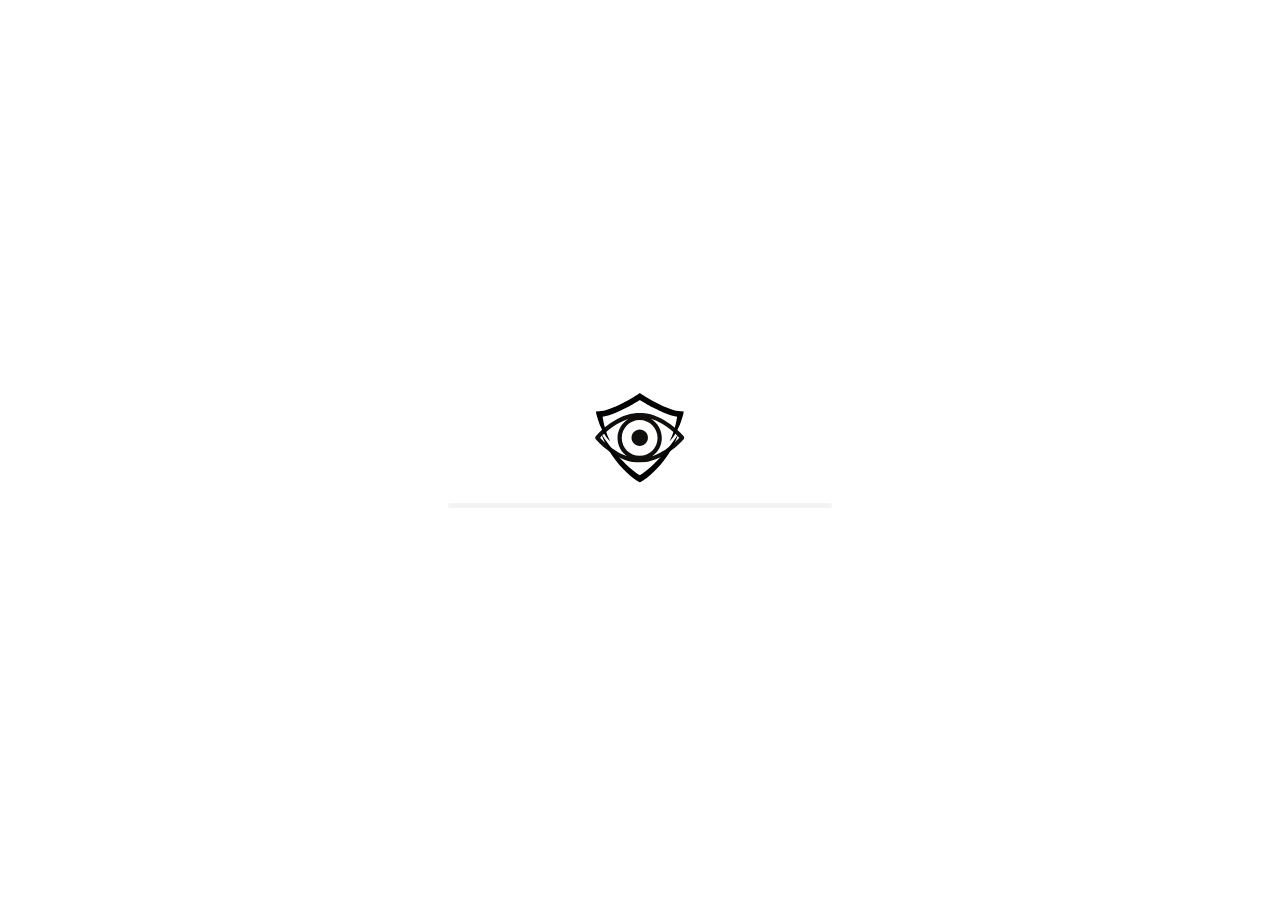
<file: argos/view/loading.html>
<!DOCTYPE html>
<html lang="en">
<head>
    <meta charset="UTF-8">
    <meta name="viewport" content="width=device-width, initial-scale=1.0">
    <title>Argos Defense - Loading</title>
    <link rel="stylesheet" href="styles.css">
    <link href="https://fonts.googleapis.com/css2?family=Space+Grotesk:wght@400;700&display=swap" rel="stylesheet">
</head>
<body>
    <div class="loading-container">
        <img style="height: 90px;" src="loading-logo.svg" alt="Loading Logo">
        <div class="loading-bar">
            <div class="loading-progress"></div>
        </div>
    </div>
    <script>
        setTimeout(function() {
            window.location.href = 'index.html';
        }, 3000);
    </script>
</body>
</html>
</file>
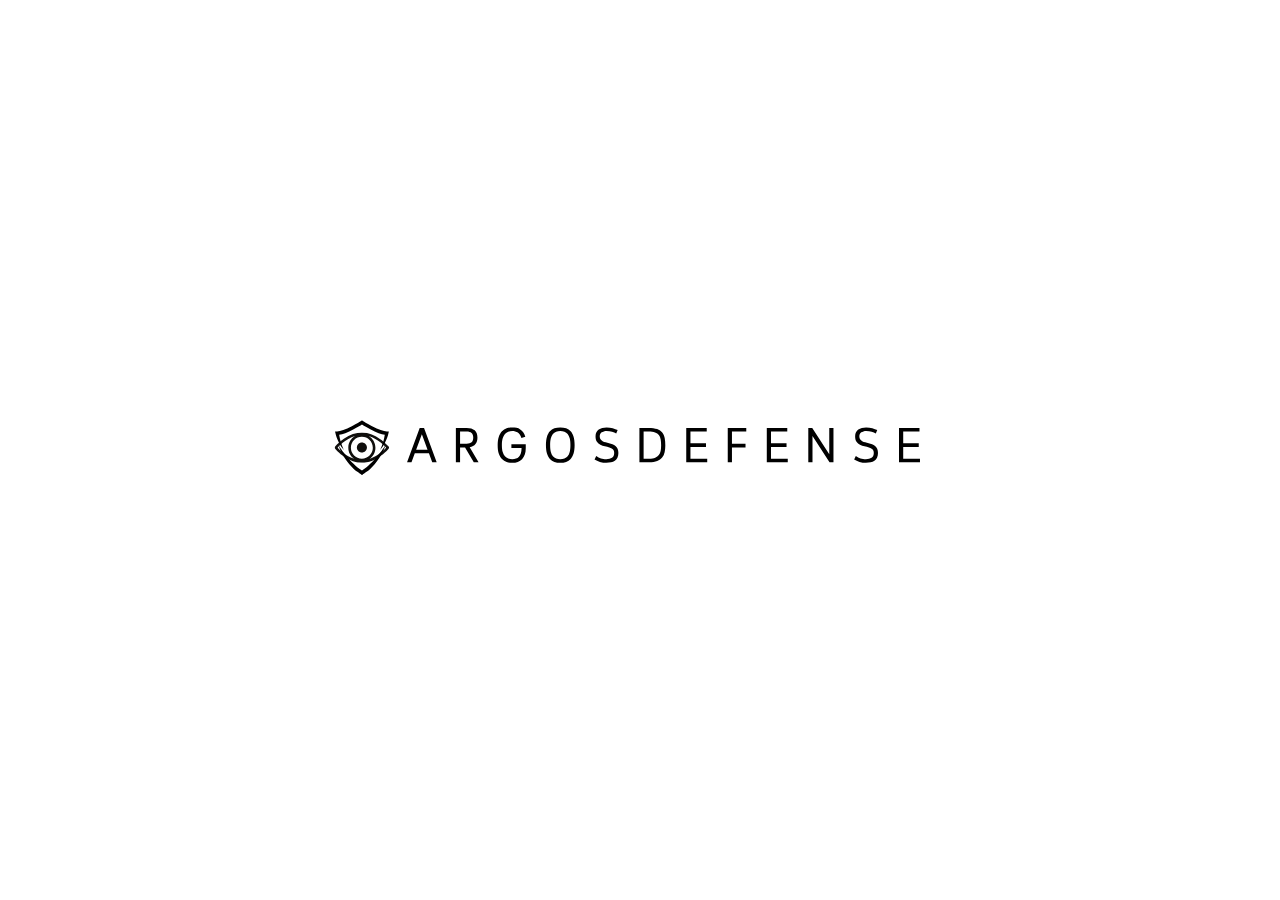
<file: argos/view/splash.html>
<!DOCTYPE html>
<html lang="en">
    <head>
        <meta charset="UTF-8">
        <meta name="viewport" content="width=device-width, initial-scale=1.0">
        <title>Argos Defense - Home</title>
        <link rel="stylesheet" href="styles.css">
        <link href="https://fonts.googleapis.com/css2?family=Space+Grotesk:wght@400;700&display=swap" rel="stylesheet">
    </head>
<body>
    <div class="splash-container">
        <img style="height: 90px;", src="logo.svg" alt="Argos Defense Logo">
    </div>
    <script>
        setTimeout(function() {
            window.location.href = 'loading.html';
        }, 3000);
    </script>
</body>
</html>
</file>
<file: argos/view/styles.css>
body {
    font-family: 'Space Grotesk', sans-serif;
    margin: 0;
    padding: 0;
    background-color: #fff;
    color: #000;
    scroll-behavior: smooth;
}

header {
    position: fixed;
    width: 100%;
    display: flex;
    justify-content: space-between;
    align-items: center;
    padding: 20px;
    background-color: #fff;
    border-bottom: 1px solid #ccc;
    z-index: 1000;

}

header img {
    height: 50px;
}

nav ul {
    list-style-type: none;
    margin: 0;
    padding: 0;
    display: flex;
}

nav ul li {
    margin-right: 40px;
}

nav ul li a {
    text-decoration: none;
    color: #000;
}

main {
    padding-top: 100px;
}

.section {
    height: 100vh;
    display: flex;
    flex-direction: column;
    justify-content: center;
    padding: 0;
    margin: 0;
    background-size: cover;
    background-position: center;
    background-attachment: fixed;
    position: relative;
}

.text-container {
    width: 80%;
}

.left-align {
    margin-left: 5%;
    text-align: left;
}

.top-left {
    position: absolute;
    top: -10%;
    left: 5%;
    text-align: left;
    max-width: 40%;
}

.top-right {
    position: absolute;
    top: 10%;
    right: 5%;
    text-align: right;
    max-width: 40%;
}

.center-text {
    position: absolute;
    top: 40%;
    left: 50%;
    transform: translateX(-50%);
    text-align: center;
    width: 60%;
}

#home h1 {
    font-size: 4rem;
    margin: 0;
}

#home p {
    font-size: 1.5rem;
    margin: 10px 0 0;
}

#about-us h2 {
    font-size: 3rem;
    margin: 0;
}

#about-us p {
    font-size: 1.5rem;
    margin: 10px 0 0;
}

#use-case h2 {
    font-size: 3rem;
    margin: 0;
}

#use-case ul {
    font-size: 1rem; /* Reduced font size for the list */
    margin: 10px 0 0;
}

#webhook-integration h2 {
    font-size: 3rem;
    margin: 0;
}

#webhook-integration p {
    font-size: 1.5rem;
    margin: 10px 0 20px;
    text-align: right;
}

#home {
    background: url('home-background.svg') no-repeat center center;
    background-size: cover;
}

#about-us {
    background: url('about-us-background.svg') no-repeat center center;
    background-size: cover;
}

#use-case {
    background: url('use-case-background-3.svg') no-repeat center center;
    background-size: cover;
}

#webhook-integration {
    background: url('webhook-integration-background.svg') no-repeat center center;
    background-size: cover;
}

footer {
    text-align: center;
    padding: 20px;
    border-top: 1px solid #ccc;
}

.splash-container, .loading-container {
    display: flex;
    flex-direction: column;
    justify-content: center;
    align-items: center;
    height: 100vh;
    background-color: #fff;
}

.loading-bar {
    width: 30%;
    background-color: #f3f3f3;
    border-radius: 5px;
    overflow: hidden;
    margin-top: 20px;
}

.loading-progress {
    width: 0;
    height: 5px;
    background-color: #000;
    animation: loading 3s forwards;
}

@keyframes loading {
    100% {
        width: 100%;
    }
}

.scroll-indicator {
    text-align: center;
    margin-top: 20px;
}

.scroll-indicator a {
    font-size: 24px;
    text-decoration: none;
    color: #000;
}

.cta-button {
    background-color: #000;
    color: #fff;
    padding: 10px 20px;
    border: none;
    border-radius: 5px;
    font-size: 1rem;
    cursor: pointer;
    margin-top: 20px;
    text-align: center;
    display: block;
    font-family: 'Space Grotesk', sans-serif;
    text-decoration: none;
}

.button-container {
    display: flex;
    justify-content: center;
    width: 100%;
    position: absolute;
    bottom: 10%;
}

.image-container {
    display: flex;
    overflow-x: auto;
    width: 80%;
    margin: 20px auto 0;
    padding: 10px;
}

.image-container img {
    max-width: 100%;
    max-height: 80vh;
    margin-right: 10px;
}
</file>
